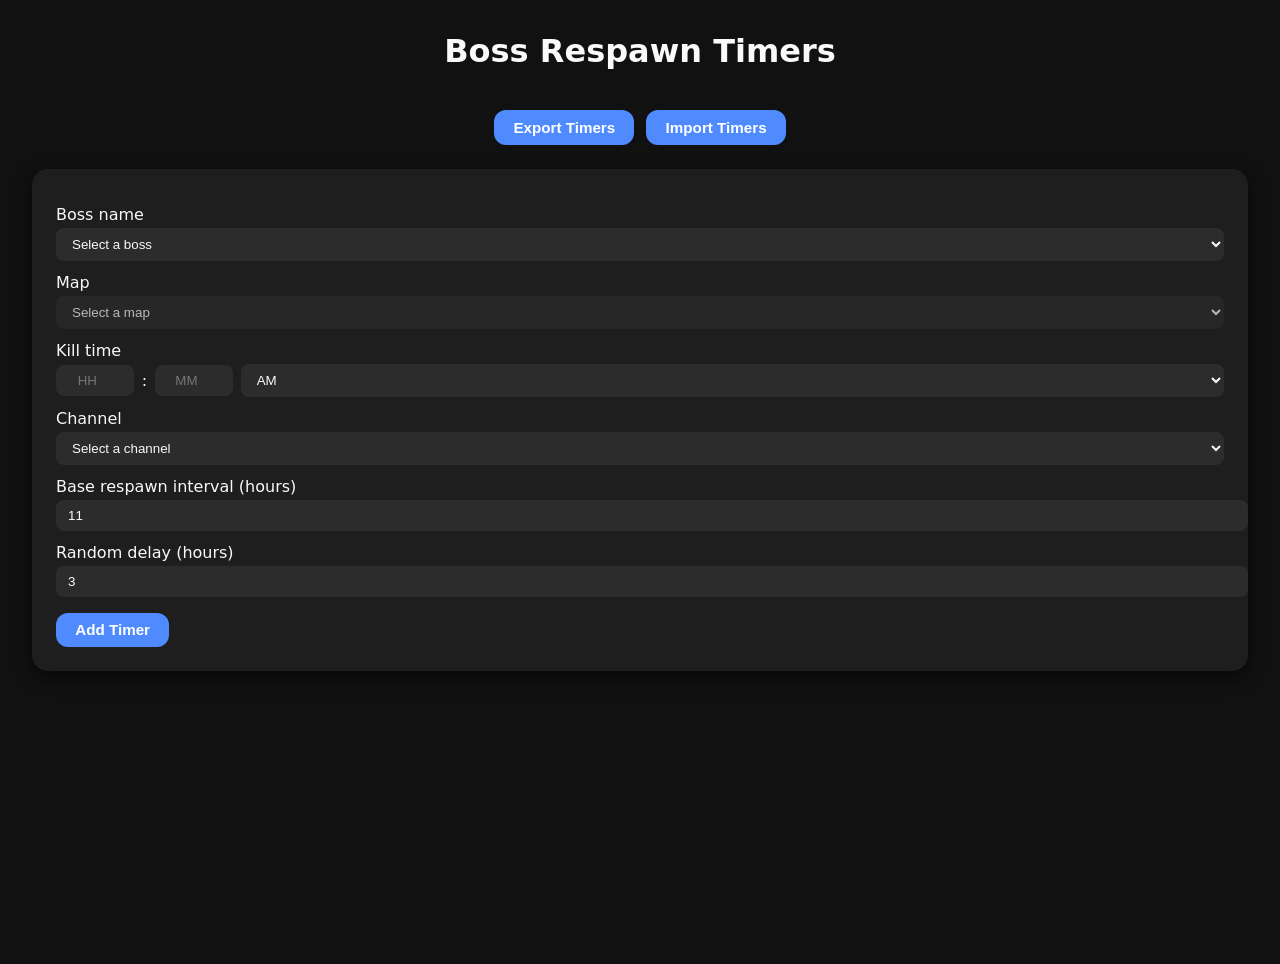
<file: index.html>
<!DOCTYPE html>
<html lang="en">
<head>
<meta charset="UTF-8" />
<meta name="viewport" content="width=device-width, initial-scale=1.0" />
<link rel="manifest" href="manifest.json" />
<link rel="stylesheet" href="styles.css" />
<meta name="theme-color" content="#4f8bff" />
<title>Night Crows Respawn Timers</title>
</head>
<body>

<h1>Boss Respawn Timers</h1>

<div id="topBar">
  <button id="exportBtn">Export Timers</button>
  <button id="importBtn">Import Timers</button>
  <input id="importFile" type="file" accept=".json" />
</div>

<div class="form-card">
  <form id="timerForm">
    <label>Boss name</label>
    <select id="bossName" required>
      <option value="" disabled selected>Select a boss</option>
      <option value="Kiaron">Kiaron</option>
      <option value="Anggolt">Anggolt</option>
      <option value="Inferno">Inferno</option>
      <option value="Grish">Grish</option>
    </select>

    <label>Map</label>
    <select id="mapName" required disabled>
      <option value="" disabled selected>Select a map</option>
    </select>

<label>Kill time</label>
<div style="display:flex;gap:0.5rem;align-items:center;">
  <input type="number" id="killHour" min="1" max="12" placeholder="HH" required maxlength="2" style="width:4rem;text-align:center" />
  <span>:</span>
  <input type="number" id="killMinute" min="0" max="59" placeholder="MM" required maxlength="2" style="width:4rem;text-align:center" />
  <select id="killAmPm" required>
    <option value="AM">AM</option>
    <option value="PM">PM</option>
  </select>
</div>

<!-- New Channel Selector -->
<label>Channel</label>
<select id="channel" required>
  <option value="" disabled selected>Select a channel</option>
  <option value="1">Channel 1</option>
  <option value="2">Channel 2</option>
  <option value="3">Channel 3</option>
  <option value="4">Channel 4</option>
  <option value="5">Channel 5</option>
</select>


    <label>Base respawn interval (hours)</label>
    <input type="number" id="interval" min="0" max="99" step="0.5" value="11" required maxlength="4" />

    <label>Random delay (hours)</label>
    <input type="number" id="variance" min="0" max="99" step="0.5" value="3" required maxlength="4" />
    <button type="submit">Add Timer</button>
  </form>
</div>

<div class="timers-card" id="timersCard" hidden>
  <h2>Active Timers</h2>
  <div class="boss-grid" id="bossGrid"></div>
</div>

<script src="timers.js"></script>

</body>
</html>
</file>
<file: styles.css>
body {
  font-family: system-ui, Segoe UI, Roboto, Helvetica, Arial, sans-serif;
  background: #111;
  color: #f9f9f9;
  margin: 0;
  padding: 2rem;
  min-height: 100vh;
  display: flex;
  flex-direction: column;
  gap: 1.5rem;
}

h1 {
  margin: 0;
  text-align: center;
}

.form-card,
.timers-card {
  background: #1e1e1e;
  padding: 1.5rem;
  border-radius: 1rem;
  box-shadow: 0 6px 18px rgba(0, 0, 0, 0.6);
}

label {
  display: block;
  margin: 0.75rem 0 0.25rem;
}

select,
input[type="number"] {
  width: 100%;
  padding: 0.5rem 0.75rem;
  border-radius: 0.5rem;
  border: none;
  background: #2c2c2c;
  color: #f9f9f9;
}

button {
  margin-top: 1rem;
  padding: 0.55rem 1.2rem;
  border: none;
  border-radius: 0.75rem;
  background: #4f8bff;
  color: #fff;
  font-weight: 600;
  font-size: 0.95rem;
  cursor: pointer;
  transition: background 0.2s;
}

button:hover {
  background: #79a7ff;
}

table {
  width: 100%;
  border-collapse: collapse;
  margin-top: 1rem;
}

th,
td {
  padding: 0.5rem;
  text-align: center;
}

th {
  background: #333;
}

tr:nth-child(even) {
  background: #262626;
}

#topBar {
  display: flex;
  justify-content: center;
  gap: 0.75rem;
  flex-wrap: wrap;
}

#importFile {
  display: none;
}

/* grid for grouped timers */
.boss-grid {
  display: grid;
  grid-template-columns: repeat(auto-fit, minmax(220px, 1fr));
  gap: 1rem;
  margin-top: 1rem;
}

.boss-col {
  background: #1a1a1a;
  border-radius: 1rem;
  padding: 1rem;
  display: flex;
  flex-direction: column;
  gap: 0.5rem;
}

.boss-col h3 {
  margin: 0 0 0.5rem;
  text-align: center;
  font-size: 1.1rem;
  border-bottom: 1px solid #333;
  padding-bottom: 0.25rem;
}

.timer-card {
  background: #262626;
  border-radius: 0.75rem;
  padding: 0.5rem;
  font-size: 0.9rem;
  display: flex;
  flex-direction: column;
  gap: 0.25rem;
}

.timer-card span {
  display: block;
}

/* Remove button style (updated to rectangular with hover effect) */
.timer-card button {
  /* ... existing styles ... */
  display: inline-flex;         /* Use flex for perfect centering */
  justify-content: center;      /* Horizontal center */
  align-items: center;          /* Vertical center */
  width: 24px;                 /* Fixed width */
  height: 24px;                 /* Fixed height */
  padding: 0;                   /* Remove padding */
  margin-top: auto;             /* Keep at bottom */
}

/* Remove redundant margin-top */
.timer-card button {
  margin-top: 0.25rem; /* Remove this line */
}


.timer-card button:hover {
  background-color: #f44336;
  color: #fff;
}
</file>
